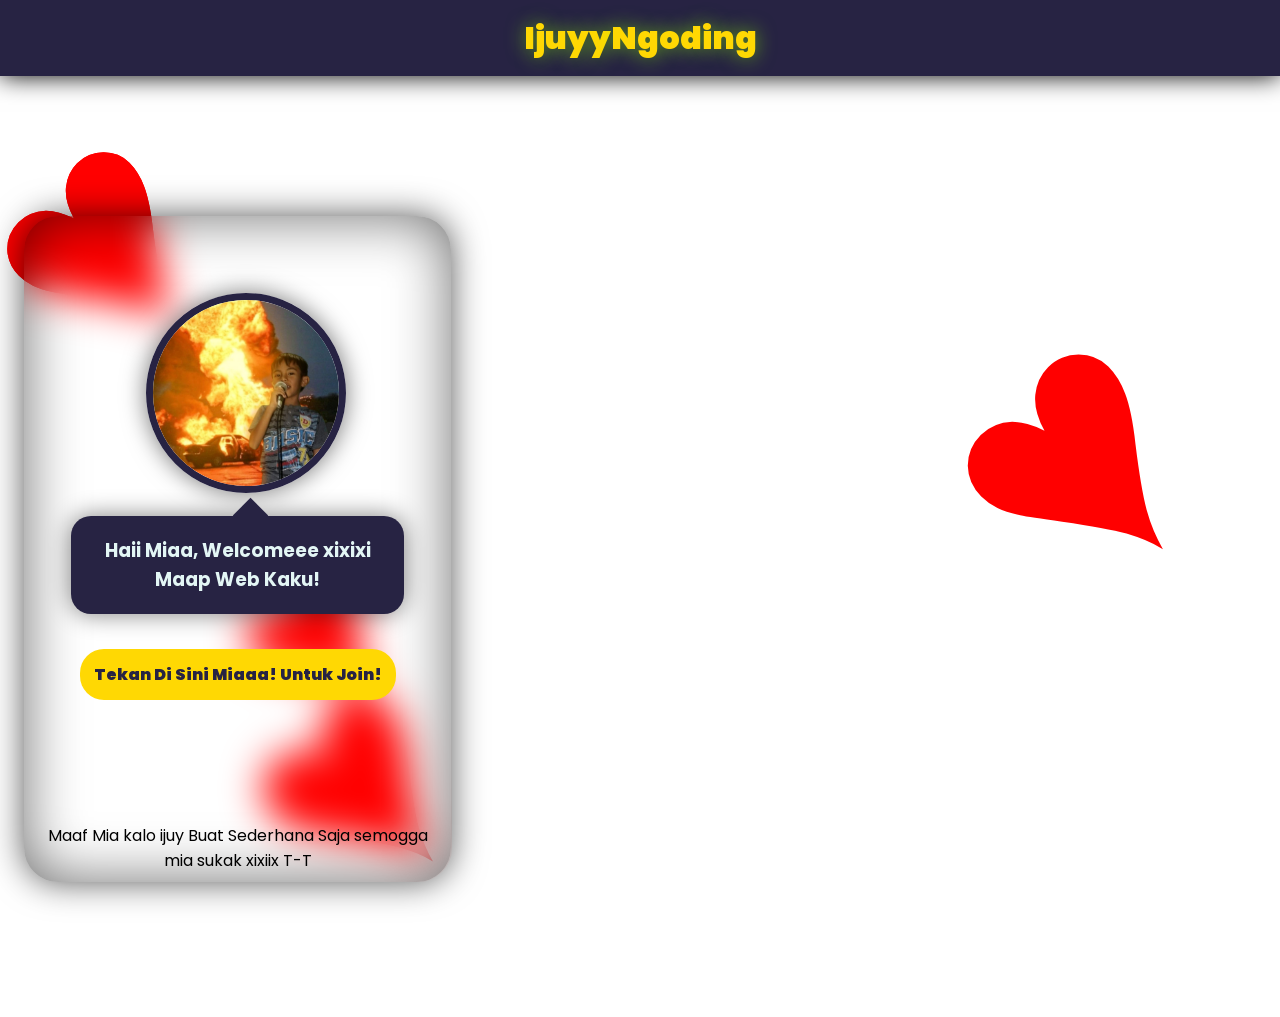
<file: index.html>
<!doctype html>
<html lang="en">
  <head>
    <meta charset="UTF-8" />
    <meta name="viewport" content="width=device-width, initial-scale=1.0" />
    <title>Document</title>
    <!-- CSS -->
    <link rel="stylesheet" href="style.css" />

    <!-- FONT POPPINS -->
    <link rel="preconnect" href="https://fonts.googleapis.com" />
    <link rel="preconnect" href="https://fonts.gstatic.com" crossorigin />
    <link
      href="https://fonts.googleapis.com/css2?family=Jost:ital,wght@0,100..900;1,100..900&family=Poppins:ital,wght@0,100;0,200;0,300;0,400;0,500;0,600;0,700;0,800;0,900;1,100;1,200;1,300;1,400;1,500;1,600;1,700;1,800;1,900&display=swap"
      rel="stylesheet"
    />
  </head>
  <body>





<h1 class="hati">&hearts;</h1>
<h1 class="hati">&hearts;</h1>
<h1 class="hati">&hearts;</h1>
<h1 class="hati">&hearts;</h1>
<h1 class="hati">&hearts;</h1>



    <nav>
    
      <a href="#">Ijuyy<span>Ngoding</span></a>
    </nav>
    <section id="head-web">
      <div class="ijuy-box">
        <div class="img-box">
            <input type="checkbox">
        <img
          src="img/kecil-api.jpg"
          alt="benox-kecil-kebakaran"
          class="ft-head"
        />
        </div>
        <div class="msg-ijuy">
          <h3>Haii Miaa, Welcomeee xixixi Maap Web Kaku!</h3>
        </div>
        <a href="page1.html" class="btn-home">Tekan Di Sini Miaaa! Untuk Join!</a>
      </div>
 <p>Maaf Mia kalo ijuy Buat Sederhana Saja semogga mia sukak xixiix T-T</p>
    </section>

  </body>
</html>
</file>
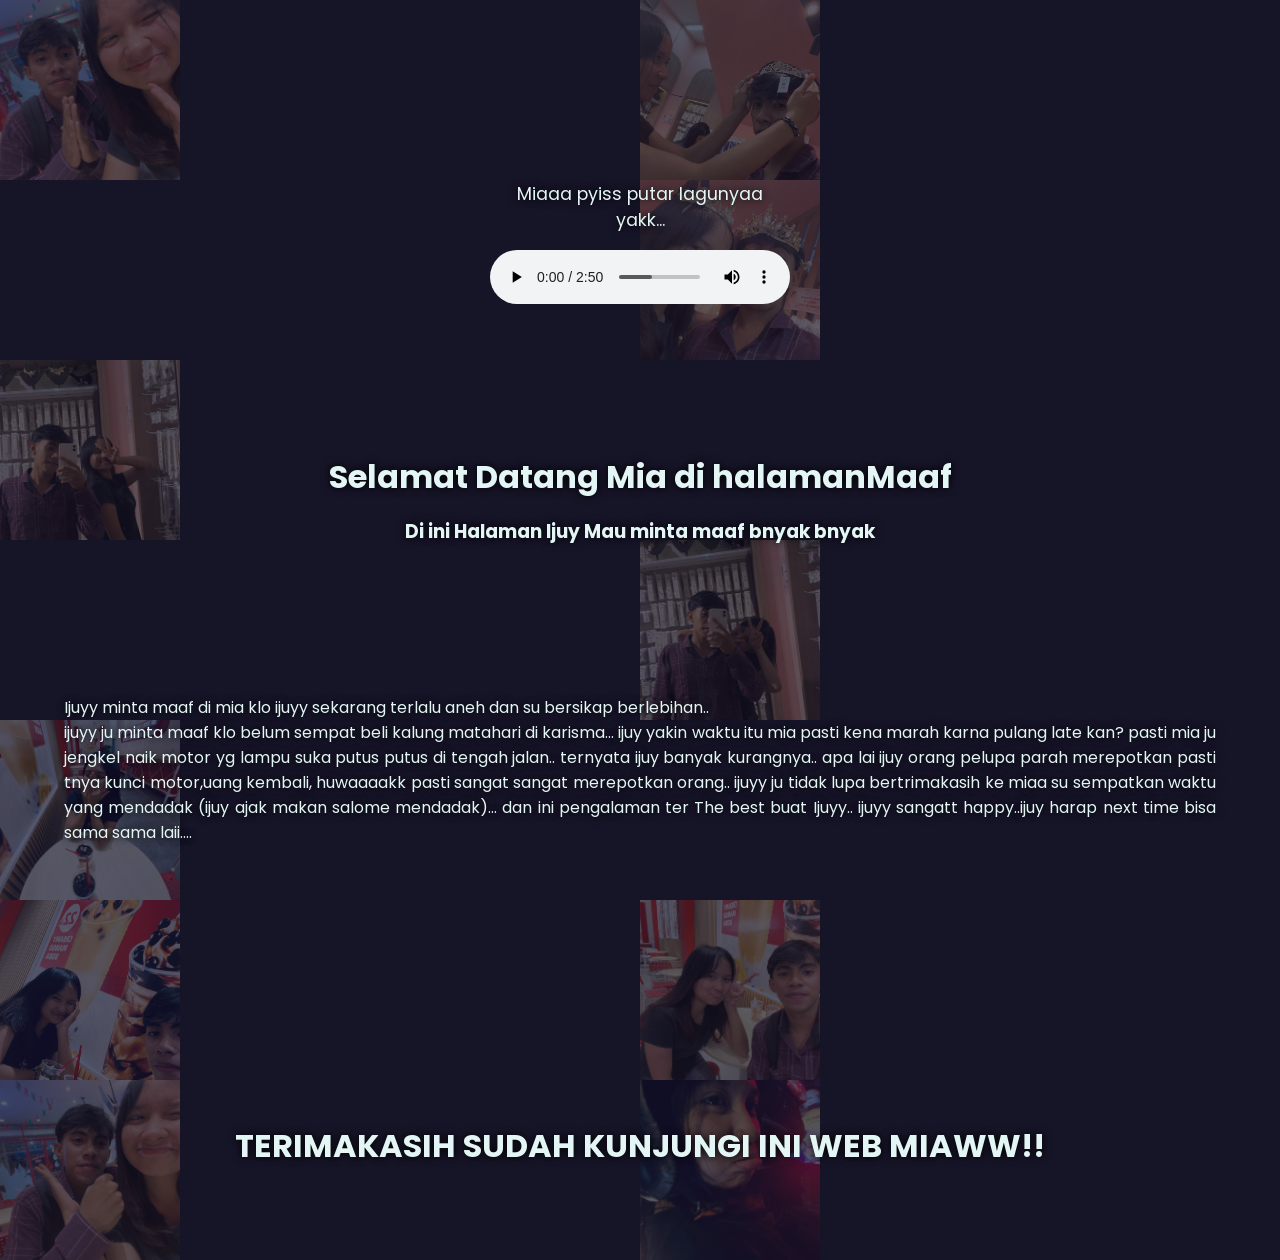
<file: maaf.html>
<!DOCTYPE html>
<html lang="en">
<head>
    <meta charset="UTF-8">
    <meta name="viewport" content="width=device-width, initial-scale=1.0">
    <title>Document</title>
    <link rel="stylesheet" href="maaf.css">
     <!-- FONT POPPINS -->
    <link rel="preconnect" href="https://fonts.googleapis.com" />
    <link rel="preconnect" href="https://fonts.gstatic.com" crossorigin />
    <link
      href="https://fonts.googleapis.com/css2?family=Jost:ital,wght@0,100..900;1,100..900&family=Poppins:ital,wght@0,100;0,200;0,300;0,400;0,500;0,600;0,700;0,800;0,900;1,100;1,200;1,300;1,400;1,500;1,600;1,700;1,800;1,900&display=swap"
      rel="stylesheet"
    />
</head>
<body>
    <div class="audio-cont">
        <p class="miaku">Miaaa pyiss putar lagunyaa yakk...</p>
            <audio id="maaf-audio" src="sound/maaf-lagu.mp3" controls loop></audio>
            </div>

    <h1>Selamat Datang Mia di halamanMaaf</h1>
    <h3>Di ini Halaman Ijuy Mau minta maaf bnyak bnyak</h3>
    <p>Ijuyy minta maaf di mia klo ijuyy sekarang terlalu aneh dan su bersikap berlebihan..<br>
        ijuyy ju minta maaf klo belum sempat beli kalung matahari di karisma... ijuy yakin waktu itu mia pasti kena marah karna pulang late kan?
        pasti mia ju jengkel naik motor yg lampu suka putus putus di tengah jalan.. ternyata ijuy banyak kurangnya.. apa lai ijuy orang pelupa parah merepotkan pasti tnya kunci motor,uang kembali, huwaaaakk pasti sangat sangat merepotkan orang..
        ijuyy ju tidak lupa bertrimakasih ke miaa su sempatkan waktu yang mendadak (ijuy ajak makan salome mendadak)... dan ini pengalaman ter The best buat Ijuyy.. ijuyy sangatt happy..ijuy harap next time bisa sama sama laii....
    </p>
    <h1 class="hm">TERIMAKASIH SUDAH KUNJUNGI INI WEB MIAWW!!</h1>
    <div class="wrapper">
        <img src="img/mixue5.jpg" alt="">
        <img src="img/mahkota1.jpg" alt="">
        <video src="vid/karisma1.mp4" autoplay muted loop playsinline></video>
        <img src="img/mahkota3.jpg" alt="">
        <img src="img/miror-1.jpg" alt="">
        <video src="vid/mixue5.mp4" autoplay muted loop playsinline></video>
        <video src="vid/mixue3.mp4" autoplay muted loop  playsinline></video>
        <img src="img/miror2.jpg" alt="">
        <img src="img/mixue1.jpg" alt="">
        <video src="vid/mixue2.mp4" autoplay muted loop  playsinline></video>
        <img src="img/mixue2.jpg" alt="">
        <img src="img/mixue3.jpg" alt="">
        <img src="img/mixue4.jpg" alt="">
        <img src="img/dimotor.jpg" alt="">
    </div>
</body>
</html>
</file>
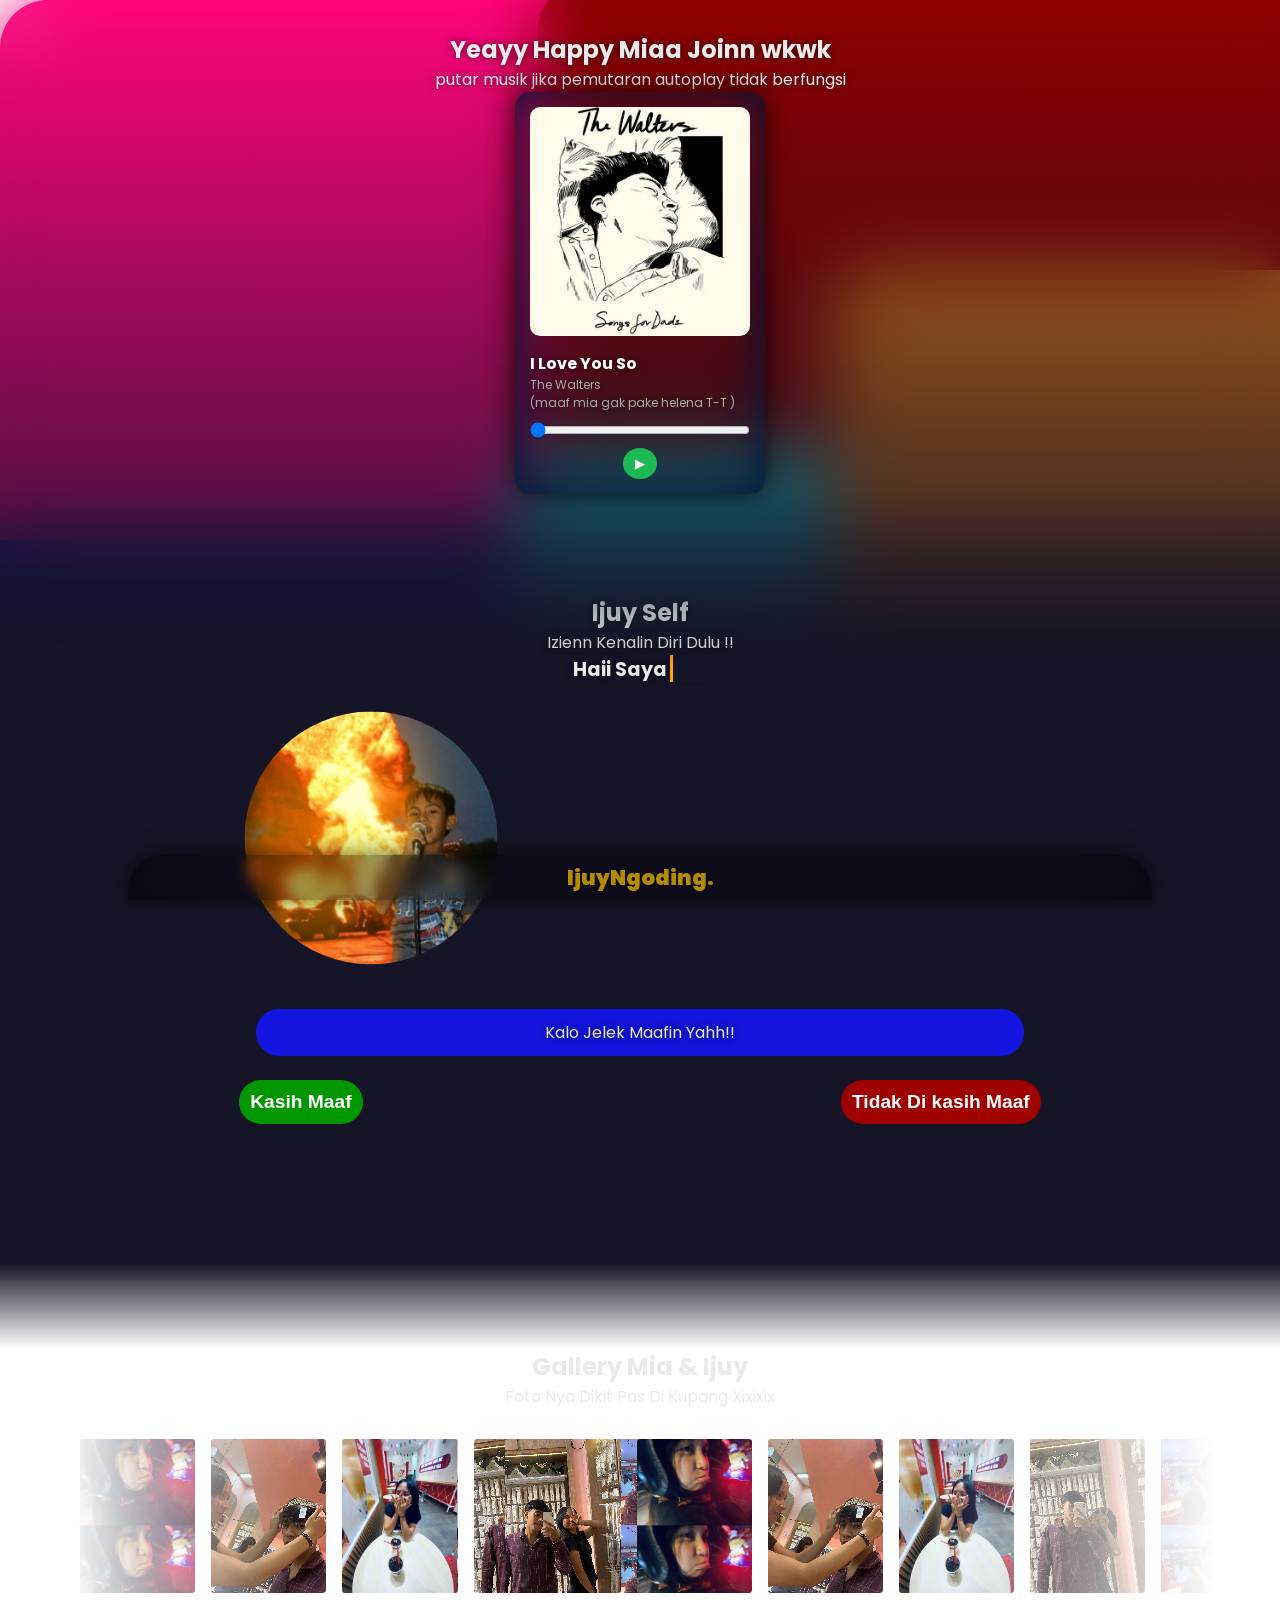
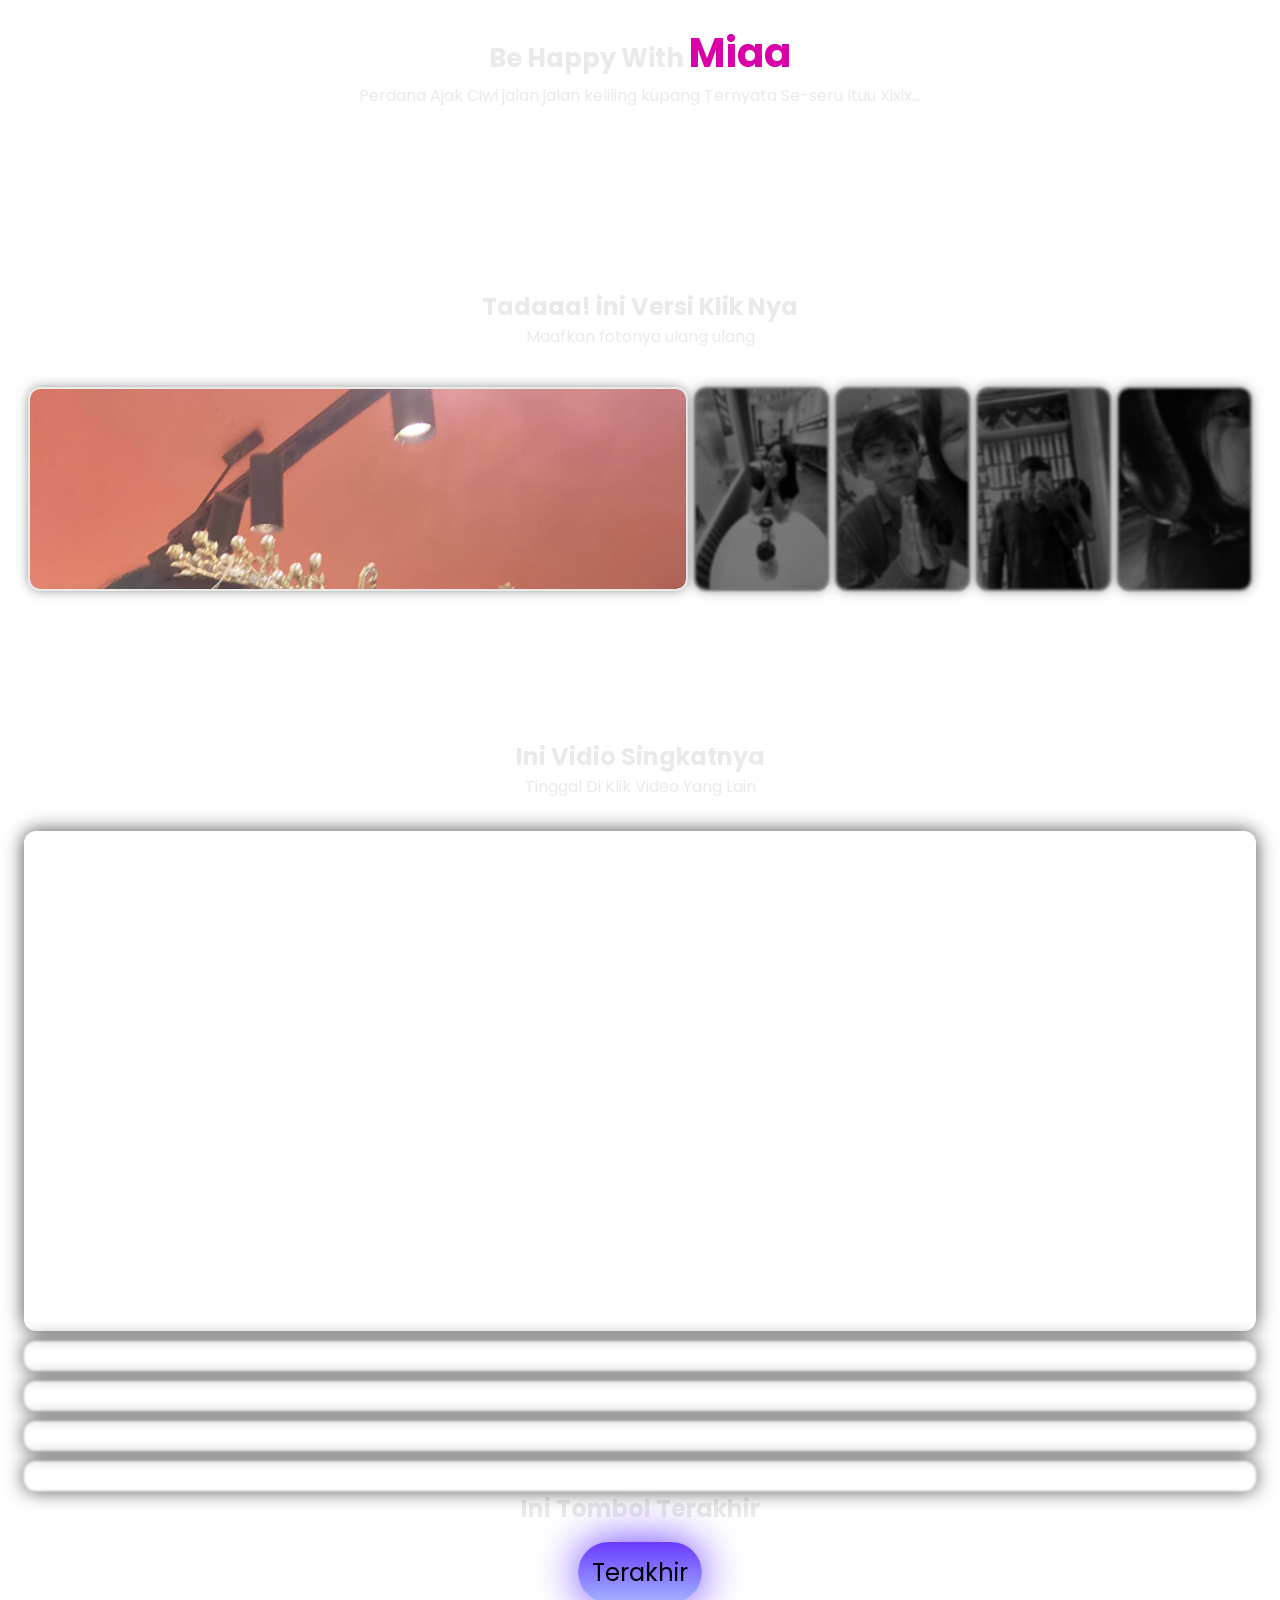
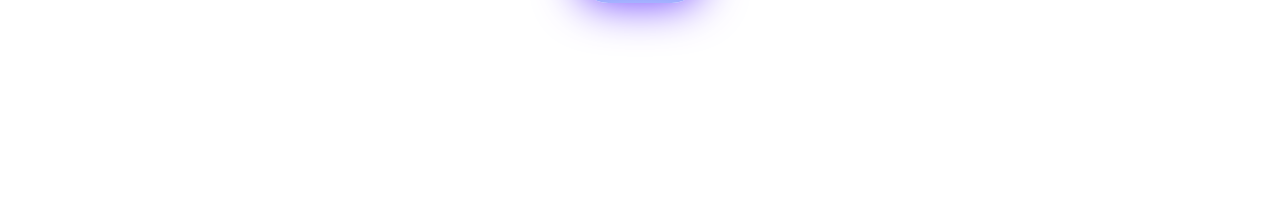
<file: page1.html>
<!doctype html>
<html lang="en">
  <head>
    <meta charset="UTF-8" />
    <meta name="viewport" content="width=device-width, initial-scale=1.0" />
    <title>Document</title>
    <link rel="stylesheet" href="page1.css" />
    <!-- FONT POPPINS -->
    <!-- FONT POPPINS -->
    <link rel="preconnect" href="https://fonts.googleapis.com" />
    <link rel="preconnect" href="https://fonts.gstatic.com" crossorigin />
    <link
      href="https://fonts.googleapis.com/css2?family=Jost:ital,wght@0,100..900;1,100..900&family=Poppins:ital,wght@0,100;0,200;0,300;0,400;0,500;0,600;0,700;0,800;0,900;1,100;1,200;1,300;1,400;1,500;1,600;1,700;1,800;1,900&display=swap"
      rel="stylesheet"
    />
  </head>
  <body>
    <nav>
      <a href="#">Ijuy<span>Ngoding.</span></a>
    </nav>
<section class="hero">
  <!-- ELEMENT START -->
   <div class="position-element">
  <div class="cont-element">
  <div class="elemental"></div>
  <div class="elemental"></div>
  <div class="elemental"></div>
  <div class="elemental"></div>
  <div class="elemental"></div>
  </div>
  </div>
  <!-- ELEMENT END -->
    <div class="head-hero">
        <h1>Yeayy Happy Miaa Joinn wkwk</h1>
        <p>putar musik jika pemutaran autoplay tidak berfungsi</p>
       <div class="music-player">

<img src="img/the-walters.jpeg" class="cover">
<div class="info">
<h4 class="title">I Love You So</h4>
<p class="artist">The Walters <br> (maaf mia gak pake helena T-T )</p>
<audio id="audio" src="sound/iloveso-mia.mp3" autoplay loop></audio>
<input type="range" id="progress" value="0">
<button id="playBtn">▶</button>
</div>
</div>
<!-- Ijuy Self -->
 <div class="main">
  <div class="head">
        <h1>Ijuy Self</h1>
    <p>Izienn Kenalin Diri Dulu !!</p>
    <div class="ijuy-animate">
    <h1 class="txt-ijuy">Haii Saya <span></span></h1>
    </div>
    <div class="ft-ijuy">
      
      <img src="img/kecil-api.jpg" alt="yyy">
      
    </div>
    <div class="cont-msg">
      <div class="msg">
      Kalo Jelek Maafin Yahh!!
      </div>
      <div class="msg-jwb">
        <button onclick="jawab('ya')" class="jwb-iya">Kasih Maaf</button>
        <button onclick="jawab('tidak')" class="jwb-tdk">Tidak Di kasih Maaf</button>
       
       
      </div>
       <p id="respon"></p>
    </div>
  </div>
 </div>
</section>
<section class="gallery">
  <h1>Gallery Mia & Ijuy</h1>
  <p> Foto Nya Dikit Pas Di Kupang Xixixix</p>

  <div class="carousel">
    <div class="group">
      <div class="card"></div>
      <div class="card"></div>
      <div class="card"></div>
      <div class="card"></div>
      <div class="card"></div>
      <div class="card"></div>
    </div>
    <div aria-hidden class="group">
      <div class="card"></div>
      <div class="card"></div>
      <div class="card"></div>
      <div class="card"></div>
      <div class="card"></div>
      <div class="card"></div>
    </div>
  </div>
  <div class="keterangan-galery">
    <h1>Be Happy With <span>Miaa</span> </h1>
    <p>Perdana Ajak Ciwi jalan jalan keliling kupang Ternyata Se-seru Ituu Xixix...</p>
  </div>

</section>
<section class="gallery2">
<h1>Tadaaa! ini Versi Klik Nya</h1>
<p>Maafkan fotonya ulang ulang</p>
<div class="cards">
  <input type="radio" name="card2" id="c1" checked>
  <label for="c1" class="card2"></label>
  
  <input type="radio" name="card2" id="c2">
  <label for="c2" class="card2"></label>
  
  <input type="radio" name="card2" id="c3">
  <label for="c3" class="card2"></label>
  
  <input type="radio" name="card2" id="c4">
  <label for="c4" class="card2"></label>
  
  <input type="radio" name="card2" id="c5">
  <label for="c5" class="card2"></label>

</div>
</section>
<!-- Section 3 -->
<section class="galleryV">
  <div class="head-video">
    <h1>Ini Vidio Singkatnya</h1>
    <p>Tinggal Di Klik Video Yang Lain</p>
  </div>
  
<div class="cardsV">
<input type="radio" name="cardV" id="v1" checked>
<label for="v1" class="cardV">
  <video src="vid/mixue2.mp4" muted loop autoplay playsinline disablePictureInPicture></video>
</label>

<input type="radio" name="cardV" id="v2">
<label for="v2" class="cardV">
  <video src="vid/mixue1.mp4" muted loop playsinline autoplay></video>
</label>

<input type="radio" name="cardV" id="v3">
<label for="v3" class="cardV">
  <video src="vid/karisma1.mp4" muted loop playsinline autoplay></video>
</label>
<input type="radio" name="cardV" id="v4">
<label for="v4" class="cardV">
  <video src="vid/mixue3.mp4" muted loop playsinline autoplay></video>
</label>
<input type="radio" name="cardV" id="v5">
<label for="v5" class="cardV">
  <video src="vid/mixue5.mp4" muted loop playsinline autoplay></video>
</label>


</div>

<h2 class="ter">Ini Tombol Terakhir</h2>
<a href="maaf.html" class="maaf-btn">Terakhir</a>
<!-- <a href="/maaf.html" id="btn-last">Klick Inii Miaa</a> -->


</section>
<script src="musik.js"></script>
<script src="page1.js"></script>
  </body>
</html>
</file>
<file: style.css>
* {
  padding: 0;
  margin: 0;
  box-sizing: border-box;
  scroll-behavior: smooth;
}

:root {
  --bg: #fffffe;
  --btn: #ffd803;
  --p: #2d334a;
  --btnTxt: #272343;
  --headline: #272343;
  --secColr: #e3f6f5;
}

body {
  font-family: "Poppins", sans-serif;
}

nav {
  display: flex;
  position: fixed;
  left: 0;
  top: 0;
  width: 100%;
  justify-content: space-around;
  align-items: center;
  background: var(--headline);
  padding: 14px;

  box-shadow: 0 0 24px black;
}

nav a {
  font-size: 2rem;
  font-weight: 900;
  text-decoration: none;
  
  color: var(--btn);
  text-shadow: 0 0 19px rgba(145, 255, 0, 0.567);
}

#head-web {
  padding-top: 5rem;
  min-height: 100dvh;
  display: flex;
  flex-direction: column;
  align-items: center;
  text-align: center;
  justify-content: center;
  position: absolute;
}

#head-web p {
  position: absolute;
  bottom: 3%;
  width: 80%;
}

#head-web::before {
  content: "";
  background: #00000000;
  box-shadow:
    0 0 34px rgba(0, 0, 0, 0.656),
    inset 0 0 59px rgba(0, 0, 0, 0.571);
  backdrop-filter: blur(20px);
  width: 90%;
  height: 74%;
  border-radius: 34px;

  bottom: 2%;
  position: absolute;
  z-index: -1;
}

.ijuy-box img {
  max-width: 200px;
  border-radius: 50%;
  border: 7px solid var(--headline);
  box-shadow: 0 0 24px rgba(0, 0, 0, 0.544);
  transition: 0.3s ease;
  margin-bottom: 1em;
  z-index: 10;
}

.img-box input:checked + img {
  transform: scale(1.1);
  position: relative;
  z-index: 10;
  max-width: 250px;
  background-image: url(/img/miror-1.jpeg);
  border-radius: 34px;
}

.img-box input {
  transform: scale(25);
  z-index: 11;
  left: 9rem;
  bottom: 6rem;
  opacity: 0;
  position: relative;
}

.msg-ijuy {
  padding: 20px;
  display: flex;
  position: relative;
  width: 70%;
  margin: 0 auto;
  color: var(--secColr);
  border-radius: 20px;
  background: var(--headline);
  margin-bottom: 3em;
  box-shadow: 0 0 24px rgba(0, 0, 0, 0.498);
}

.msg-ijuy::before {
  content: "";
  position: absolute;
  top: -13%;
  left: 50%;
  background: var(--btnTxt);
  width: 25px;
  transform: rotate(45deg);
  height: 25px;
}








.btn-home {
  padding: 14px;
  background: var(--btn);
  color: var(--btnTxt);
  text-decoration: none;
  font-weight: 900;
  border-radius: 24px;
 
}


.btn-home::before {
    content: "";
    width: 75.9%;
    border-radius: 34px;
    left: 12.1%;
    bottom:13.1% ;
    height: 7.5%;
    animation: glow .8s infinite linear;

    position: absolute;
    background: #00000000;
}

.btn-home:focus {
  background: #fffffe;
}

.hati {
  z-index: -2;
  font-size: 20rem;
  position: absolute;
  color: red;
  animation: floatUp linear infinite;
  transform: rotate(-45deg);
  animation-duration: 7s;
  animation-delay: 1s;
}

.hati:nth-child(1) {
  top: 20%;
  left: 75%;
  font-size: 23rem;
  animation-duration: 6s;
}
.hati:nth-child(2) {
  top: 60%;
  left: 20%;
  animation-duration: 8s;
  animation-delay: 2s;
}
.hati:nth-child(3) {
  bottom: 10%;
  right: 70%;
  font-size: 15rem;
  animation-duration: 5s;
  animation-delay: 2s;
}

/* Animasi Naik */
@keyframes floatUp {
  0% {
    transform: translateY(0) rotate(0deg);
    opacity: 0;
  }
  5% {
    opacity: 1;
  }

  100% {
    transform: translateY(-100vh) rotate(360deg);
    opacity: 0;
  }
}
/* Animasi Glow */
@keyframes glow {
  0% {
    box-shadow: 0 0 54px yellow;
    opacity: 0;
  }
  15% {
    box-shadow: 0 0 54px yellow;
    opacity: 1;
  }
  50% {
    box-shadow: 0 0 54px yellow;
    opacity: 0;
  }

  85% {
    box-shadow: 0 0 54px rgb(4, 255, 0);
    opacity: 1;
  }

  100% {
    box-shadow: 0 0 14px var(--btn);
    opacity: 0;
  }
}
</file>
<file: maaf.css>
* {
  padding: 0;
  margin: 0;
  box-sizing: border-box;
  scroll-behavior: smooth;
}

:root {
 
  --btn: #ffd803;
  --p: #2d334a;
  --btnTxt: #272343;
  --headline: #161427;
  --secColr: #e3f6f5;
}

body {
    padding-top: 3em;
    min-height: 130vh;
  font-family: "Poppins", sans-serif;
  background: var(--headline);
  color: #e3f6f5;
  text-shadow: 0 0 9px black;
  text-align: center;
  display: flex;
  flex-direction: column;
  gap: 1rem;
}

p {
    width: 90%;
    text-align: justify
    ;
    margin: auto;
}

.wrapper {
    position: absolute;
    z-index: -1;
    height: 100%;
    width: 100%;
    bottom: 0;
    /* overflow: hidden; */
    bottom: 0;
    margin: auto;
    display: grid;
    grid-template-columns: repeat(2, 1fr);

}

.wrapper img,video {
max-width: 180px;
opacity: 0.3;
aspect-ratio: 1/1;
object-fit: cover;
}
.hm {
    padding-top: 4em;
}
.miaku {
  text-align: center;
  font-size: 1.1rem;
  padding-bottom: 1em;
}
.audio-cont {
  display: flex;
  text-align: center;
  justify-content: center;
  flex-direction: column;
  margin: auto;
}
</file>
<file: page1.css>
* {
  padding: 0;
  margin: 0;
  box-sizing: border-box;
  scroll-behavior: smooth;
}


video {
  opacity:1;
  display:block;
}

:root {
 
  --btn: #ffd803;
  --p: #2d334a;
  --btnTxt: #272343;
  --headline: #161427;
  --secColr: #e3f6f5;
}

body {
  font-family: "Poppins", sans-serif;
  /* background: var(--headline); */
}

nav {
  display: flex;
  position: fixed;
  left: 10%;
  backdrop-filter: blur(7px);
  border-bottom: none;
  bottom: 0;
  width: 80%;
  z-index: 30;
  text-align: center;
  margin: auto;
  justify-content: space-around;
  gap: 3em;
  align-items: center;
  background: transparent;
  padding: 7px;
  box-shadow:
    0 0 24px #0000008e,
    inset 0 0 74px rgba(0, 0, 0, 0.67);
  border-radius: 34px 34px 0 0;
}

nav a {
  font-size: 1.3rem;
  font-weight: 900;
  text-decoration: none;
  list-style: none;
  display: flex;
  color: #b38c03;
  text-shadow: 0 0 4px rgba(0, 0, 0, 0.603);
}

/* HERO */
.hero {
  min-height: 100dvh;
  background: #00163d00;
  color: #eaeaea;
  padding-top: 2em;
  text-shadow: 0 0 9px rgba(0, 0, 0, 0.637);
  text-align: center;
}
/* FOTO IJUY main*/
.ft-ijuy img{
  aspect-ratio: 1/1;
  max-width: 230px;
  transform: scale(1.1);
  border-radius: 50%;
  overflow: hidden;
  position: relative;
  width: 57%;
  display: flex;
  justify-content: center;
  left: 20%;
 
}

.ft-ijuy {
  min-height: 30dvh;
  background: var(--headline);
z-index: 2;
}

.ft-ijuy::after{
  content: "";
  position: absolute;
  display: flex;
  width: 100%;
  height: 30px;
  background: var(--headline);
  z-index: -1;
  bottom: -9%;
}



/* Self Ijuy */
.txt-ijuy {
  background: var(--headline);
  position: relative;
}
.txt-ijuy::after {
  content: "";
  background: var(--headline);
  z-index: -1;
  width: 100%;
  height: 200px;
  top: -27%;
  position: absolute;
  display: flex;
}



/* msg Ijuy (Ijuy Self) */
.cont-msg {
  padding-top: 1em;
  display: flex;
  flex-direction: column;
  gap: 1em;

  /* background:linear-gradient(
    to bottom,
    var(--headline) 0%,
    rgb(0, 0, 0,0.9) 40%,
    rgb(0, 0, 0,1) 100%
  ); */
}
.msg{
  padding: 11px;
  background: #1215dd;
  display:block;
  text-align: center;
  width: 60%;
  border-radius: 23px;
  margin: 0 auto;
  z-index: 2;
  animation: glowMsg 2s infinite;
}
/* .msg::before{
  content: "";
  position: absolute;
  background: #1215dd;
  height: 30px;
  z-index: -1;
  width: 30px;
  transform: rotate(45deg);
  bottom: -43.5%;
  right: 45%;
} */


.msg-jwb {
display: flex;
justify-content: center;
position: relative;
text-align: center;
padding-top: 0.5em;
}

.msg-jwb button {
  border-radius: 34px;
  padding: 11px;
  font-size: 1.2rem;
}


.jwb-iya {
  background: rgb(0, 151, 0);
  font-weight: 700;
   animation: glowMsg1 2s infinite;
   animation-delay: 8s;
}
.jwb-tdk {
  background: rgb(159, 0, 0);
  font-weight: 700;
   animation: glowMsg2 2s infinite;
   animation-delay: 5s;
}

#respon {
  margin-top: 20px;
  font-size: 18px;
  font-weight: 500;
  
}

/* Animate msg glow */
@keyframes glowMsg {
50% {
box-shadow: 0 0 44px blue;
}



}
@keyframes glowMsg1 {
50% {
box-shadow: 0 0 44px  rgb(0, 151, 0);
}



}
@keyframes glowMsg2 {
50% {
box-shadow: 0 0 44px rgb(159, 0, 0);
}



}




/* MUSIK */
.music-player {
  width: 250px;
  background: rgba(0, 0, 0, 0.062);
  box-shadow: 0 0 24px rgba(0, 0, 0, 0.719),inset 0 0 54px #00163d;
  backdrop-filter: blur(8px);
  color: white;
  padding: 15px;
  border-radius: 15px;
  display: flex;
  flex-direction: column;
  margin: auto;
}

.cover {
  width: 100%;
  border-radius: 10px;
}

.info {
  margin-top: 10px;
}

.title {
  margin: 5px 0 0;
  text-align: left;
}

.artist {
  font-size: 12px;
  text-align: left;
  color: #aaa;
}

#progress {
  width: 100%;
  margin: 10px 0;
}

button {
  background: #1db954;
  border: none;
  padding: 8px 12px;
  display: flex;
  margin: auto;
  border-radius: 50%;
  cursor: pointer;
  color: white;
}


/* Main Ijuy -> animation */
.main {
  padding-top: 6.3em;
  z-index: 2;
  background:
     var(--headline);
     mask-image: linear-gradient(to top, rgba(254,254,254,0), #000 10%, #000 80%,rgba(254,254,254,0));
     min-height: 95dvh;

}

/* .main::before{
  content: "";
  background: var(--headline);
  display: flex;
  width: 100%;
  bottom: -5.2%;
  z-index: -1;
  position: absolute;
  height: 40px;
} */


/* Animation Text Ijuy */
.ijuy-animate {
  min-width: 280px;
  font-size: 0.8rem;
  font-weight: 200;
  padding-bottom: 3em;
}

.ijuy-animate span {
  position: relative;
  font-style: italic;
}
.ijuy-animate span::before {
  content: "Ijuy";
  color: orange;
  animation: words 20s infinite;
}

.ijuy-animate span::after {
content: "";
position: absolute;
width: calc(100% + 8px);
height: 100%;
right: -10px;
background: var(--headline);
border-left: 3px solid orange;
animation: cursor .8s infinite, typing steps(14) 20.2s infinite;

}

/* ANIMASION IJUY KEYFRAME */
@keyframes cursor {
  to {
    border-left: 3px solid #0f0e17;;
   
  }
}

@keyframes words {
  0%,20% {
    content: "Ijuy";
  }
  21%,40% {
    content: "Benja";
  }
  41%,60% {
    content: "Benox";
  }
  61%,80% {
    content: "Bento";
  }
  81%,100% {
    content: "Benny";
  }
}

@keyframes typing {
  10%,15%,30%,35%,50%,55%,70%,75%,90%,95%{
    width: 0;
  }

5%,20%,25%,40%,45%,60%,65%,80%,85%{
width: calc(100% + 88px);
}
}



/* ELEMENTAL */
.cont-element{
  min-height: 100dvh;
  overflow: hidden;
  position: fixed;
  top: 0;
  left: 0;
  width: 100%;
  height: 100%;
  display: n;
}
.cont-element div {
  position: absolute;
  border-radius: 3rem;
  animation: gradient 3s infinite;
}

@keyframes gradient{
  50% {
    transform: scale(1.7) translate(100px);
  }
}

.cont-element div:nth-child(1){
  height: 100%;
  width: 100%;
  background: #ff057c;
}

.cont-element div:nth-child(2){
  height: 80%;
  width: 70%;
  background: #8e0000;
  top: -2%;
  right: -12%;
  animation-delay: 2s;
}

.cont-element div:nth-child(3){
  height: 50%;
  width: 70%;
  background: #1215dd;
  bottom: -10%;
  left: -5%;
  animation-delay:1s;
}

.cont-element div:nth-child(4){
  height: 65%;
  width: 80%;
  background: #13d6da;
  bottom: -15%;
  right: -20%;
  animation-delay: 3s;
}

.cont-element div:nth-child(5){
  height: 70%;
  width: 65%;
  background: #da7313;
  bottom: 0;
  right: -30%;
  animation-delay: 1s;
}

.cont-element::after {
  content: "";
  height: 100%;
  width: 100%;
  position: absolute;
  left: 0;
  backdrop-filter: blur(35px);
  background:linear-gradient(
    to bottom,
    rgba(0,0,0,0) 0%,
    var(--headline) 80%
  );
}

.position-element{
  position: absolute;
  top: 0;
  left: 0;
  height: 100%;
  z-index: -1;
  width: 100%;
}

/* GALERY */
.gallery {
  /* background: rgb(0, 0, 0); */
  min-height: 60dvh;
  color:#eaeaea;
  text-align: center;
}

.carousel {
  margin: 30px auto;
  width: 90%;

  mask-image: linear-gradient(to left, rgba(254,254,254,0), #000 25%, #000 80%,rgba(254,254,254,0));
  display: flex;
  overflow-x: auto;
  gap: 1em;
}

.carousel::-webkit-scrollbar {
  display: none;
}
.carousel:hover .group {
  animation-play-state: paused;
}

.group{
  display: flex;
  align-items: center;
  justify-content: center;
  gap: 1em;
  
  animation: spin 12s infinite linear;
  
}

.keterangan-galery{
  display: flex;
  flex-direction: column;
}
.keterangan-galery h1 {
  font-size: 1.6rem;
}
.keterangan-galery h1 span {
  color: rgb(217, 0, 170);
  font-size: 2.5rem;
}
.card {
  flex: 
  0 0 3em;
  height: 4em;
  padding: 1em;
  background: cornflowerblue;
  font-size: 2.4rem;
  border-radius: .2rem;
  text-align: center;
  align-content: center;
  background-image: url(img/miror-1.jpg);
  background-size: 3em;
}
.card:nth-child(2){
  background-image: url(img/dimotor.jpg);
  background-size: 3em;
}
.card:nth-child(3){
  background-image: url(img/mahkota1.jpg);
  background-size: 3em;
}
.card:nth-child(4){
  background-image: url(img/mixue1.jpg);
  background-size: 3em;
}
.card:nth-child(5){
  background-image: url(img/miror2.jpg);
  background-size: 3em;
}
.card:nth-child(6){
  background-image: url(img/mixue4.jpg);
  background-size: 3em;
}







/* Animasi Galery */ 
  @keyframes spin {
    from{
    translate: 0;
    }
    to {
      translate:-100%;
    }
  }


/* Galerry2 */
.gallery2 {
  min-height: 50dvh;
  text-align: center;
  color: #eaeaea;
}
.cards {
  display: flex;
  
  gap: 10px;
  margin: 40px 30px;
}

.cards input {
  display: none;
}

.card2 {
  flex: 1;
  height: 200px;
  background: #eaeaea;
  transition: all .8s ease;
  background-size: cover;
  cursor: pointer;
  outline: 2px solid #eaeaea;
  border-radius: 10px;
  filter: blur(1px) brightness(50%) grayscale(100%);
  box-shadow: 0 0 13px rgba(0, 0, 0, 0.551);
}


input:checked + .card2 {
  flex: 5;
  filter: blur(0px);

}

#c1 + .card2 { background-image: url("img/mahkota3.jpg");}
#c2 + .card2 { background-image: url("img/mixue1.jpg");}
#c3 + .card2 { background-image: url("img/mixue5-edit.jpg");}
#c4 + .card2 { background-image: url("img/miror2.jpg");}
#c5 + .card2 { background-image: url("img/dimotor.jpg");}

/* Gallery3 Video */
.galleryV{
  min-height: 120dvh;
  text-align: center;
  color: #eaeaea;
}
.head-video {
  padding-bottom: 2em;
}

.cardsV {
  display: flex;
  padding: 0 24px;
  flex-direction: column;
  gap: 10px;
  width: 100%;
}

.cardsV input {
  display: none;
}

.cardV{
  width: 100%;
  height: 30px;
  filter: blur(1px) brightness(50%) grayscale(100%);
  border-radius: 12px;
  overflow: hidden;
  cursor: pointer;
  box-shadow: 0 0 19px #000000b5;
  transition: all .8s ease;
}

.cardV video {
  height: 100%;
  width: 100%;
  opacity: 1 ;
  display:block;
  object-fit: cover;
}

input:checked + .cardV {
  width: 100%;
  height: 500px;
  filter: blur(0px);
}
.ter {
  padding-bottom: 1.2em;
}
.maaf-btn {
  text-decoration: none;
  position: relative;
  border-radius: 32px;
  padding: 14px;
  width: 50%;
  box-shadow: 0 0 45px #683aff;
  font-size: 1.5rem;
  color: #000;
  background: linear-gradient(to bottom,
  #683aff,#a4b3ff);
}

@media (max-width: 768px) 
{

  
}
</file>
